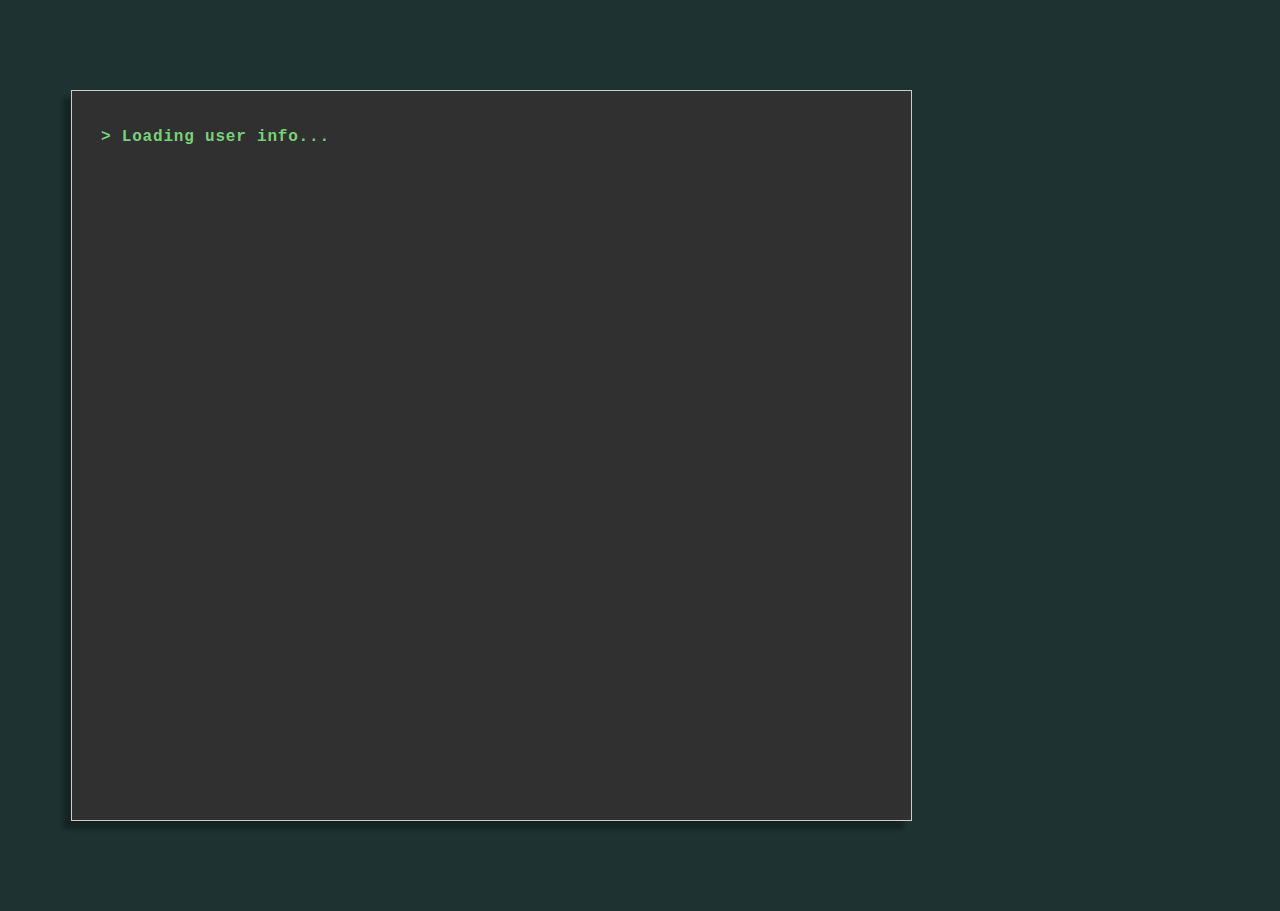
<file: index.html>
<!DOCTYPE html>
<html lang="en">

<head>
	<title>Szymon Oleśkiewicz</title>
	<link rel="apple-touch-icon" sizes="180x180" href="./images/apple-touch-icon.png">
	<link rel="icon" type="image/png" sizes="32x32" href="./images/favicon-32x32.png">
	<link rel="icon" type="image/png" sizes="16x16" href="./images/favicon-16x16.png">
	<link rel="manifest" href="./images/site.webmanifest">
</head>

<header class="d-flex justify-content-center py-3">
	<meta charset="UTF-8">
	<meta name="viewport" content="width=device-width, initial-scale=1">
	<link rel="stylesheet" href="styles.css">
</header>

<body>
	<div class="terminal-win">
		<div class="terminal" id="typedtext"></div>
	</div>
</body>
<footer>
	<script src="./scripts.js"></script>
</footer>

</html>
</file>
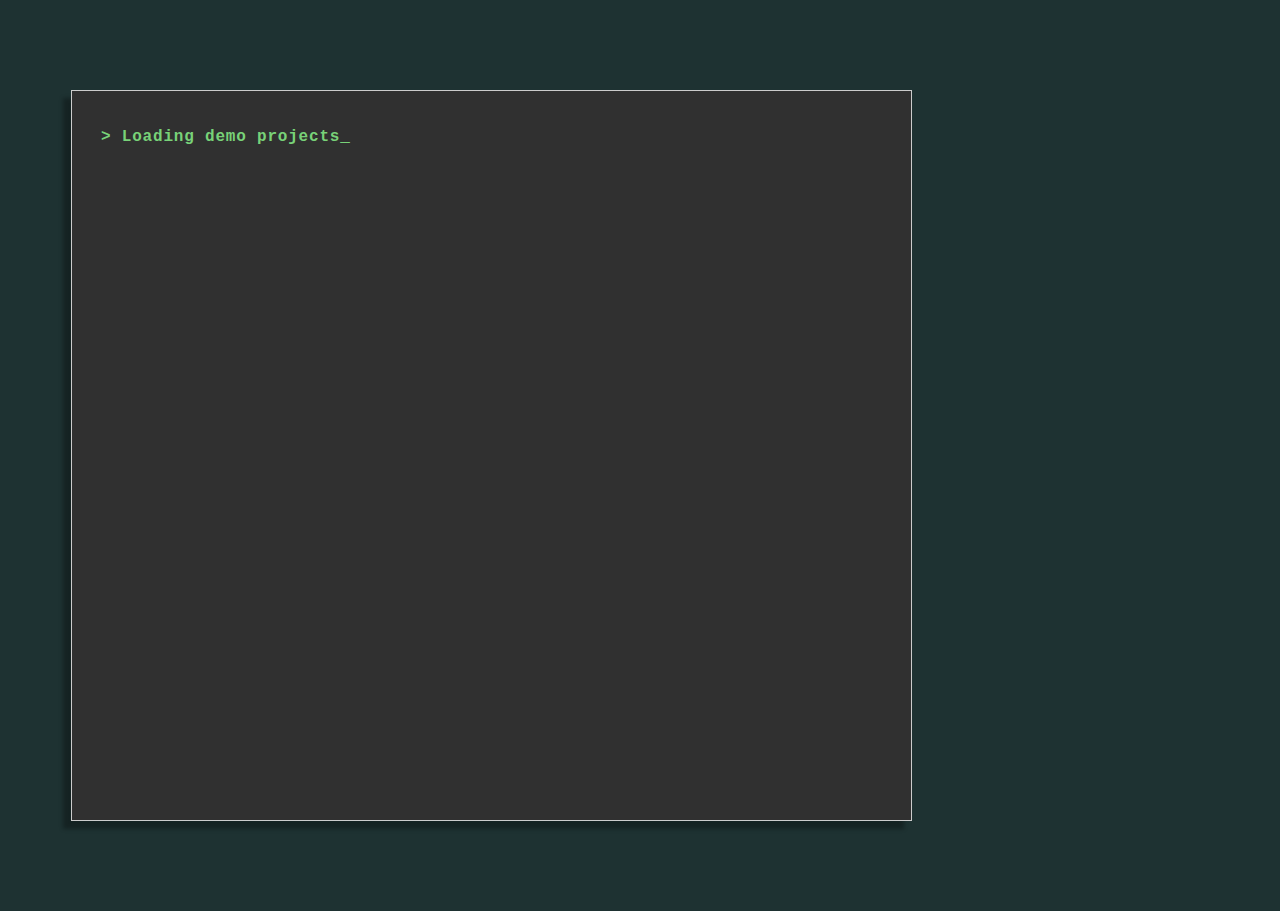
<file: projects/index.html>
<!DOCTYPE html>
<html lang="en">

<head>
	<title>My Projects</title>
	<link rel="apple-touch-icon" sizes="180x180" href="../images/apple-touch-icon.png">
	<link rel="icon" type="image/png" sizes="32x32" href="../images/favicon-32x32.png">
	<link rel="icon" type="image/png" sizes="16x16" href="../images/favicon-16x16.png">
	<link rel="manifest" href="../images/site.webmanifest">
</head>

<header class="d-flex justify-content-center py-3">
	<meta charset="UTF-8">
	<meta name="viewport" content="width=device-width, initial-scale=1">
	<link rel="stylesheet" href="../styles.css">
</header>

<body>
	<div class="terminal-win">
		<div class="terminal" id="typedtext"></div>
	</div>
</body>
<footer>
	<script src="./scripts.js"></script>
</footer>

</html>
</file>
<file: styles.css>
* {
	transition: all ls;
}

body {
	font-family: monospace;
	background: rgb(30, 50, 50);
	perspective: 1000px;
}

#user-name {
	font-size: 1.2rem;
	padding-left: 10%;
}

#user-prof {
	font-size: 1.2rem;
	padding-left: 10%;
}

.terminal {
	white-space: nowrap;
	letter-spacing: .05em;
	padding-left: 1vw;
	font-size: 1rem;
	font-weight: 600;
	color: rgb(120, 210, 120);
}

.cd-select {
	display: flex;
	color: rgb(170, 170, 170);
	padding-left: 12%;
	padding-top: 3vh;

}

a:hover {
	color: rgb(150, 250, 150);
}


.terminal-win {
	display: block;
	overflow: auto;
	background: rgb(48, 48, 48);
	border: 1px solid #ccc;
	font-size: 14px;
	font-family: monospace;
	padding: 0.5vh 0.25vw;
	box-shadow: -8px 8px 4px 0 rgba(0, 0, 0, 0.3);
	white-space: pre-wrap;
	outline: 0;
	margin: 10vh 5%;
}

@media only screen and (min-width: 768px) {
	.terminal-win {
		margin: 10vh 5%;
		width: 65vw;
		height: 80vh;
		max-height: 90vh;
	}
}

@media only screen and (max-width: 768px) {
	.terminal-win {
		margin: unset;
		width: 98%;
		height: 80vh;
		max-height: 80vh;
	}
}

#home-button {
	position: -webkit-sticky;
	position: sticky;
	bottom: 10px;
	margin: 10% auto;
}

#neural-net {
	position: -webkit-sticky;
	position: sticky;
	bottom: 10px;
	margin: 10% auto;
}
</file>
